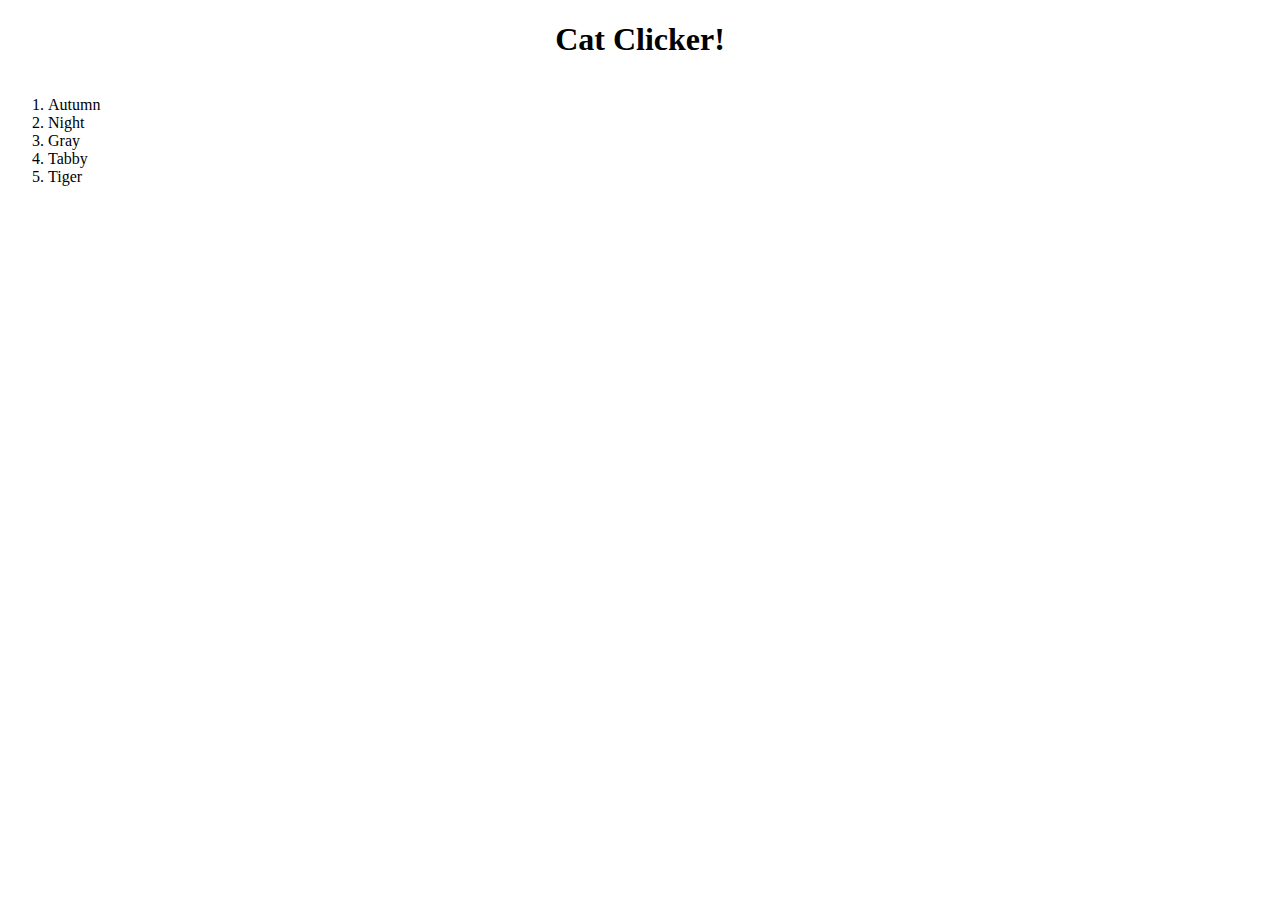
<file: version1/index.html>
<!DOCTYPE html>
<html lang="en">
<head>
    <meta charset="UTF-8">
    <title>Cat Clicker v1</title>
    <link href="style.css" rel="stylesheet">
</head>
<body>
    <h1>Cat Clicker!</h1>
    <section class="list">
        <ol class="cats-name-list"></ol>
    </section>
    <main class="clicker-container"></main>

<script src="app1.js"></script>
</body>
</html>
</file>
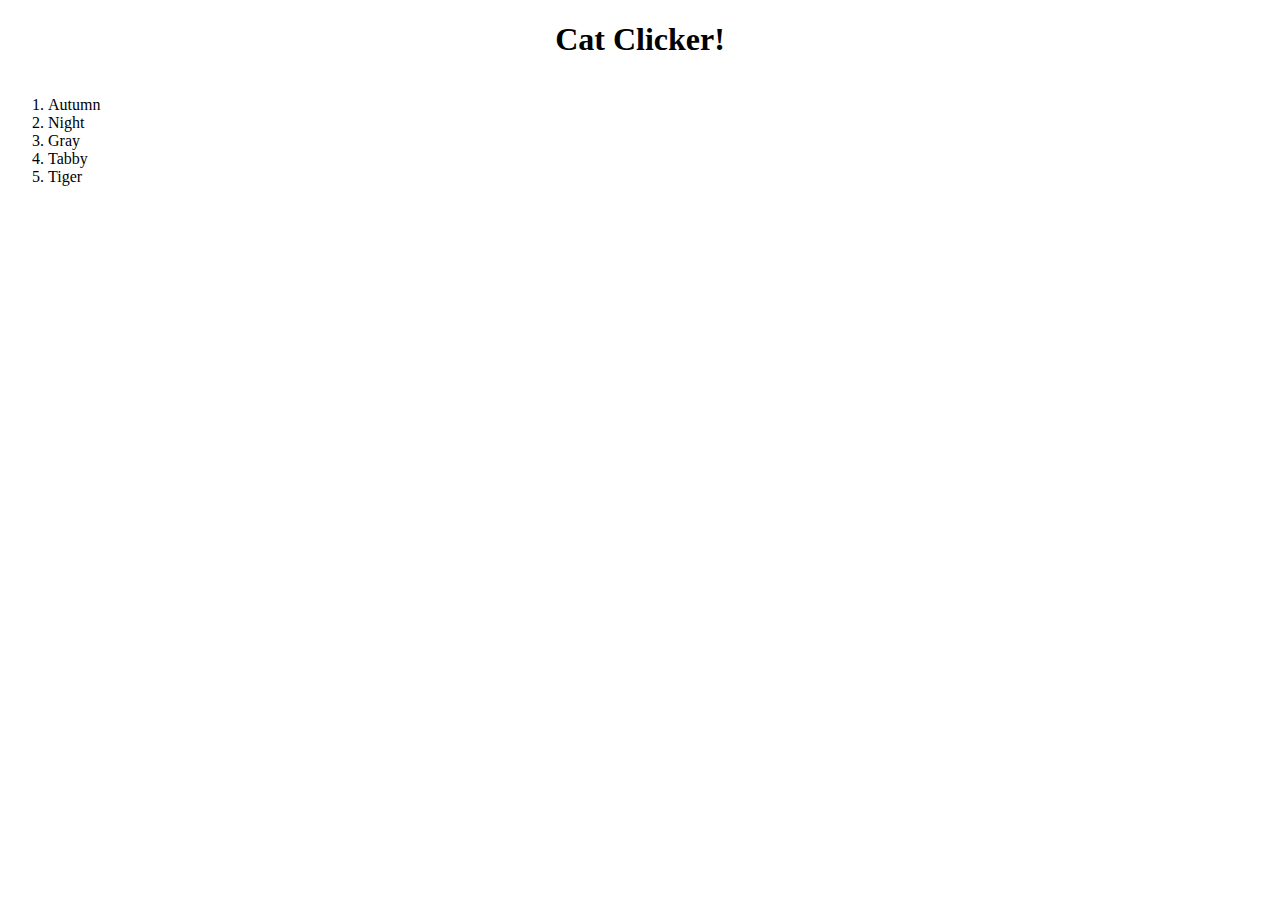
<file: version2/index.html>
<!DOCTYPE html>
<html lang="en">
<head>
    <meta charset="UTF-8">
    <title>Cat Clicker v2</title>
    <link href="style.css" rel="stylesheet">
</head>
<body>
    <h1>Cat Clicker!</h1>
    <section class="list">
        <ol class="cats-name-list"></ol>
    </section>
    <main class="clicker-container"></main>

<script src="app2.js"></script>
</body>
</html>
</file>
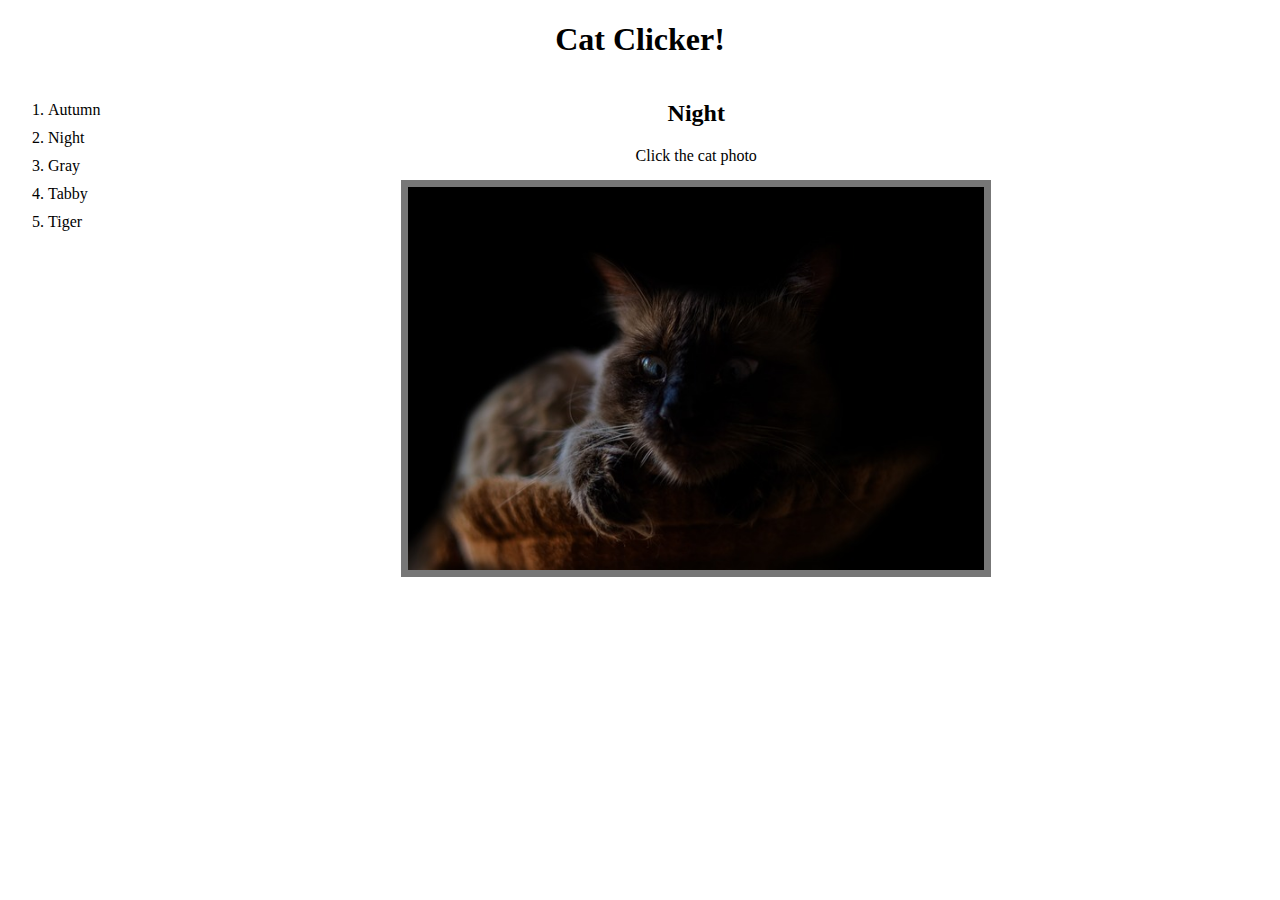
<file: version3/index.html>
<!DOCTYPE html>
<html lang="en">
<head>
    <meta charset="UTF-8">
    <title>Cat Clicker v3</title>
    <link href="style.css" rel="stylesheet">
</head>
<body>
    <h1>Cat Clicker!</h1>
    <aside>
        <ol class="cats-name-list"></ol>
    </aside>
    <main class="clicker-container"></main>

<script src="app3.js"></script>
</body>
</html>
</file>
<file: version1/style.css>
h1 {
    text-align: center;
}
.list {
    float: left;
    padding-right: 20px;
    max-width: 20%;
}
.clicker-container {
    display: flex;
    flex-flow: column nowrap;
    justify-content: center;
    align-items: center;
}
.cat {
    width: 50%;
    height: auto;
    border: 7px solid #777777;
    cursor: pointer;
}
.click-text {
    padding-bottom: 15px;
}
</file>
<file: version2/style.css>
h1 {
    text-align: center;
}
.list {
    float: left;
    padding-right: 20px;
    max-width: 20%;
}
.clicker-container {
    display: flex;
    flex-flow: column nowrap;
    justify-content: center;
    align-items: center;
}
.cat {
    width: 50%;
    height: auto;
    border: 7px solid #777777;
    cursor: pointer;
}
</file>
<file: version3/style.css>
h1 {
    text-align: center;
}
aside {
    float: left;
    padding-right: 20px;
    max-width: 20%;
}
.cat-name {
    cursor: pointer;
    padding: 5px 0;
}
.clicker-container {
    display: flex;
    flex-flow: column nowrap;
    justify-content: center;
    align-items: center;
}
.cat {
    width: 50%;
    height: auto;
    border: 7px solid #777777;
    cursor: pointer;
}
.click-text {
    padding-bottom: 15px;
}
</file>
